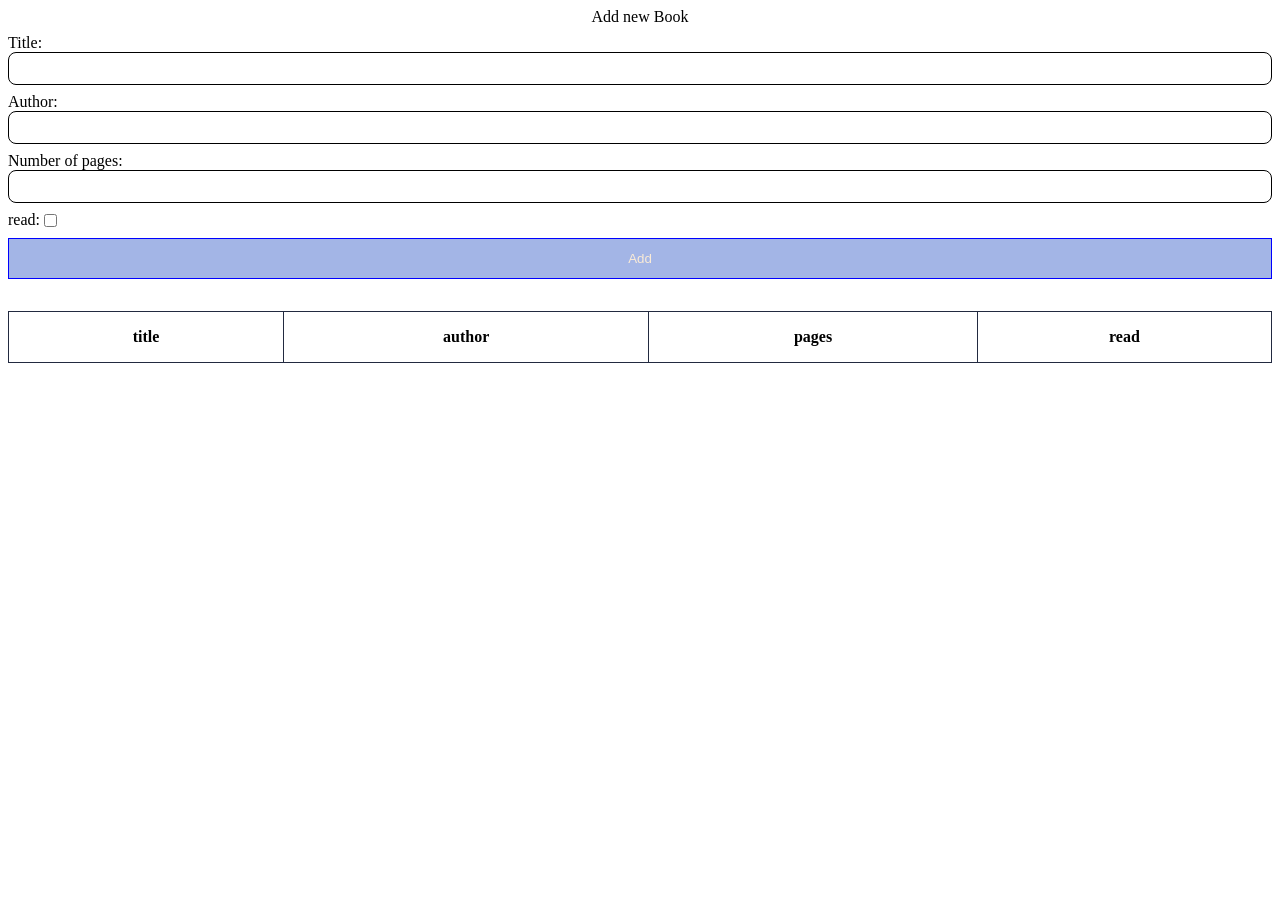
<file: addBook.html>
<!DOCTYPE html>
<html lang="pt">
<head>
    <meta charset="UTF-8">
    <meta name="viewport" content="width=device-width, initial-scale=1.0">
    <title>Add new book</title>
    <link rel="stylesheet" href="styles/style.css">
    <link rel="stylesheet" href="styles/table.css">
    <style>
        #deleteBtn {
            border: none;
            background-color: transparent;
        }
    </style>
</head>
<body>
    <form action="get" class="form-book">
        <legend>Add new Book</legend>
        <div class="row row-title">
            <label for="title">Title:</label>
            <input type="text" id="title" name="title" required>
        </div>
        <div class="row row-author">
            <label for="author">Author:</label>
            <input type="text" id="author" name="author" required>
        </div>
        <div class="row row-pages">
            <label for="pages">Number of pages:</label>
            <input type="text" id="pages" name="pages" required>
        </div>
        <div class="row row-read">
            <label for="read">read:</label>
            <input type="checkbox" name="read" id="read">
        </div>
        <button type="submit" id="addBookBtn">Add</button>
    </form>
    <div class="output"></div>
    <script src="index.js"></script>
</body>
</html>
</file>
<file: styles/style.css>
.form-book {
    display: flex;
    flex-direction: column;
    gap: 8px;
    width: 100%;
    margin-bottom: 32px;
}
.form-book .row {
    display: flex;
    flex-direction: column;
}
.row ~ .row-read {
    display: flex;
    flex-direction: row;
}
.form-book input[type='text'] {
    border: 1px solid black;
    border-radius: 8px;
    padding: 8px;
}
.form-book button[type='submit'] {
    color: antiquewhite;
    padding: 12px;
    background-color: rgb(163, 181, 230);
    border: 1px solid blue;
}
.form-book legend {
    text-align: center;
}
</file>
<file: styles/table.css>
.output table{
    border-collapse: collapse;
    width: 100%;
}
.output th {
    padding: 16px;
}
th {
    text-align: center;
}
.output td {
    padding: 16px;
}
table {
    border: 1px solid rgb(163, 181, 230);
}
table th,
table td {
    border: 1px solid rgb(34, 42, 64);
}
td:nth-child(3),
td:nth-child(4),
td:nth-child(5) {
    text-align: center;
}
</file>
